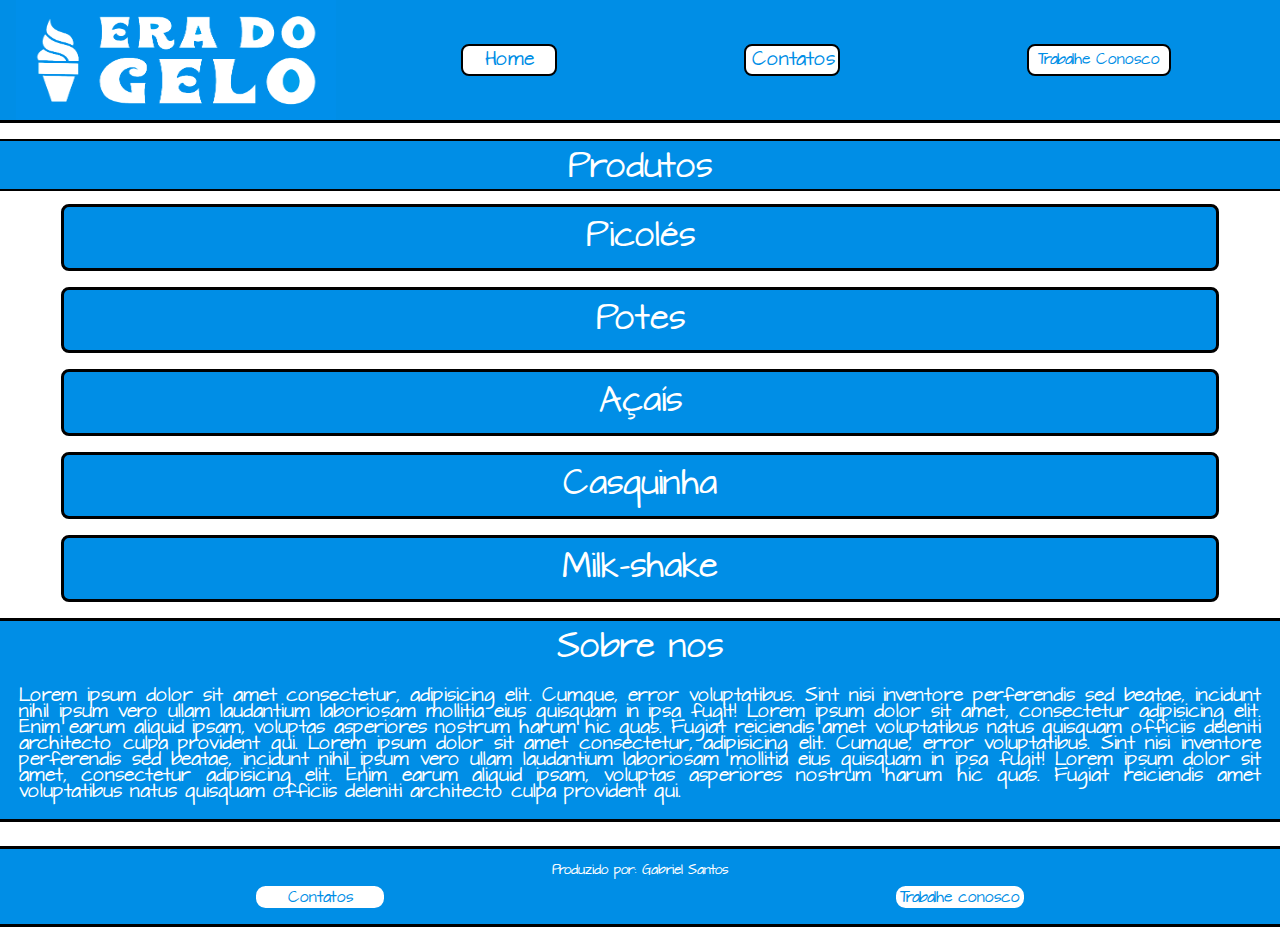
<file: index.html>
<!DOCTYPE html>
    <html lang="pt-br">

    <head>
        <meta charset="UTF-8">
        <meta http-equiv="X-UA-Compatible" content="IE=edge">
        <meta name="viewport" content="width=device-width, initial-scale=1.0">
        <title>Era do gelo</title>
        <link rel="stylesheet" href="Css/reset.css">
        <link rel="stylesheet" href="Css/style.css">
    </head>

    <body>
        <header>
            <img class="MobileImg" src="Imagem/Logo.PNG" alt="Logo">
            <img class="DesktopImg" src="Imagem/LogoBranca.png" alt="Logo">
            <div>
                <button><a href="index.html">Home</a></button>
                <button><a href="Paginas/trabalheconosco.html">Contatos</a></button>
                <button class="BtnTrabalhe"><a href="Paginas/trabalheconosco.html">Trabalhe Conosco</a></button>
            </div>
        </header>
        <main id="MainHome">

            <div class="DivAnuncio">

            </div>
            <div>
                <h1>Produtos</h1>
            </div>

            <nav id="NavProduto">
                <ul>
                    <li><a class="AProduto" href="Paginas/picole.html">Picolés</a></li>
                    <li><a class="AProduto" href="Paginas/potes.html">Potes</a></li>
                    <li><a class="AProduto" href="Paginas/acais.html">Açaís</a></li>
                    <li><a class="AProduto" href="Paginas/casquinha.html">Casquinha</a></li>
                    <li><a class="AProduto" href="Paginas/milkshake.html">Milk-shake</a></li>
                </ul>
            </nav>
            <h1 id="MaisVendidosH1">Mais vendidos</h1>


        </main>
        <div>
            <section>
                <div class="MaisVendidosImg"> <img src="Imagem/Sem imagem.PNG" alt="">
                </div>
                <div class="MaisVendidosImg"> <img src="Imagem/Sem imagem.PNG" alt="">
                </div>
                <div class="MaisVendidosImg"> <img src="Imagem/Sem imagem.PNG" alt="">
                </div>
            </section>
            <nav id="MaisVendidosNav">
                <div class="MaisVendidos">
                    <h1>Limão</h1>
                    <button><a href="Paginas/picole.html">Paçoca</a></button>
                </div>
                <div class="MaisVendidos">
                    <h1>Açaí 300ml</h1>
                    <button><a href="Paginas/acais.html">Ver mais</a></button>
                </div>
                <div class="MaisVendidos">
                    <h1>Milk-shake de chocolate</h1>
                    <button><a href="Paginas/milkshake.html">Ver mais</a></button>
                </div>
            </nav>
        </div>
        

        <div id="DivSobre">
            <h1>Sobre nos</h1>
            <p>Lorem ipsum dolor sit amet consectetur, adipisicing elit. Cumque, error voluptatibus. Sint nisi inventore
                perferendis sed beatae, incidunt nihil ipsum vero ullam laudantium laboriosam mollitia eius quisquam in ipsa
                fugit! Lorem ipsum dolor sit amet, consectetur adipisicing elit. Enim earum aliquid ipsam, voluptas
                asperiores nostrum harum hic quas. Fugiat reiciendis amet voluptatibus natus quisquam officiis deleniti
                architecto culpa provident qui. Lorem ipsum dolor sit amet consectetur, adipisicing elit. Cumque, error
                voluptatibus. Sint nisi inventore
                perferendis sed beatae, incidunt nihil ipsum vero ullam laudantium laboriosam mollitia eius quisquam in ipsa
                fugit! Lorem ipsum dolor sit amet, consectetur adipisicing elit. Enim earum aliquid ipsam, voluptas
                asperiores nostrum harum hic quas. Fugiat reiciendis amet voluptatibus natus quisquam officiis deleniti
                architecto culpa provident qui.</p>
        </div>
        <footer>
            <h3>Produzido por: Gabriel Santos</h3>
            <nav id="NavMenu">
                <ul>
                    <li class="LiMenu"><a href="Paginas/trabalheconosco.html">Contatos</a></li>
                    <li class="LiMenu"><a href="Paginas/trabalheconosco.html">Trabalhe conosco</a></li>
                </ul>
            </nav>
        </footer>
        <script defer src="Script/script.js"> </script>
    </body>

    </html>
</file>
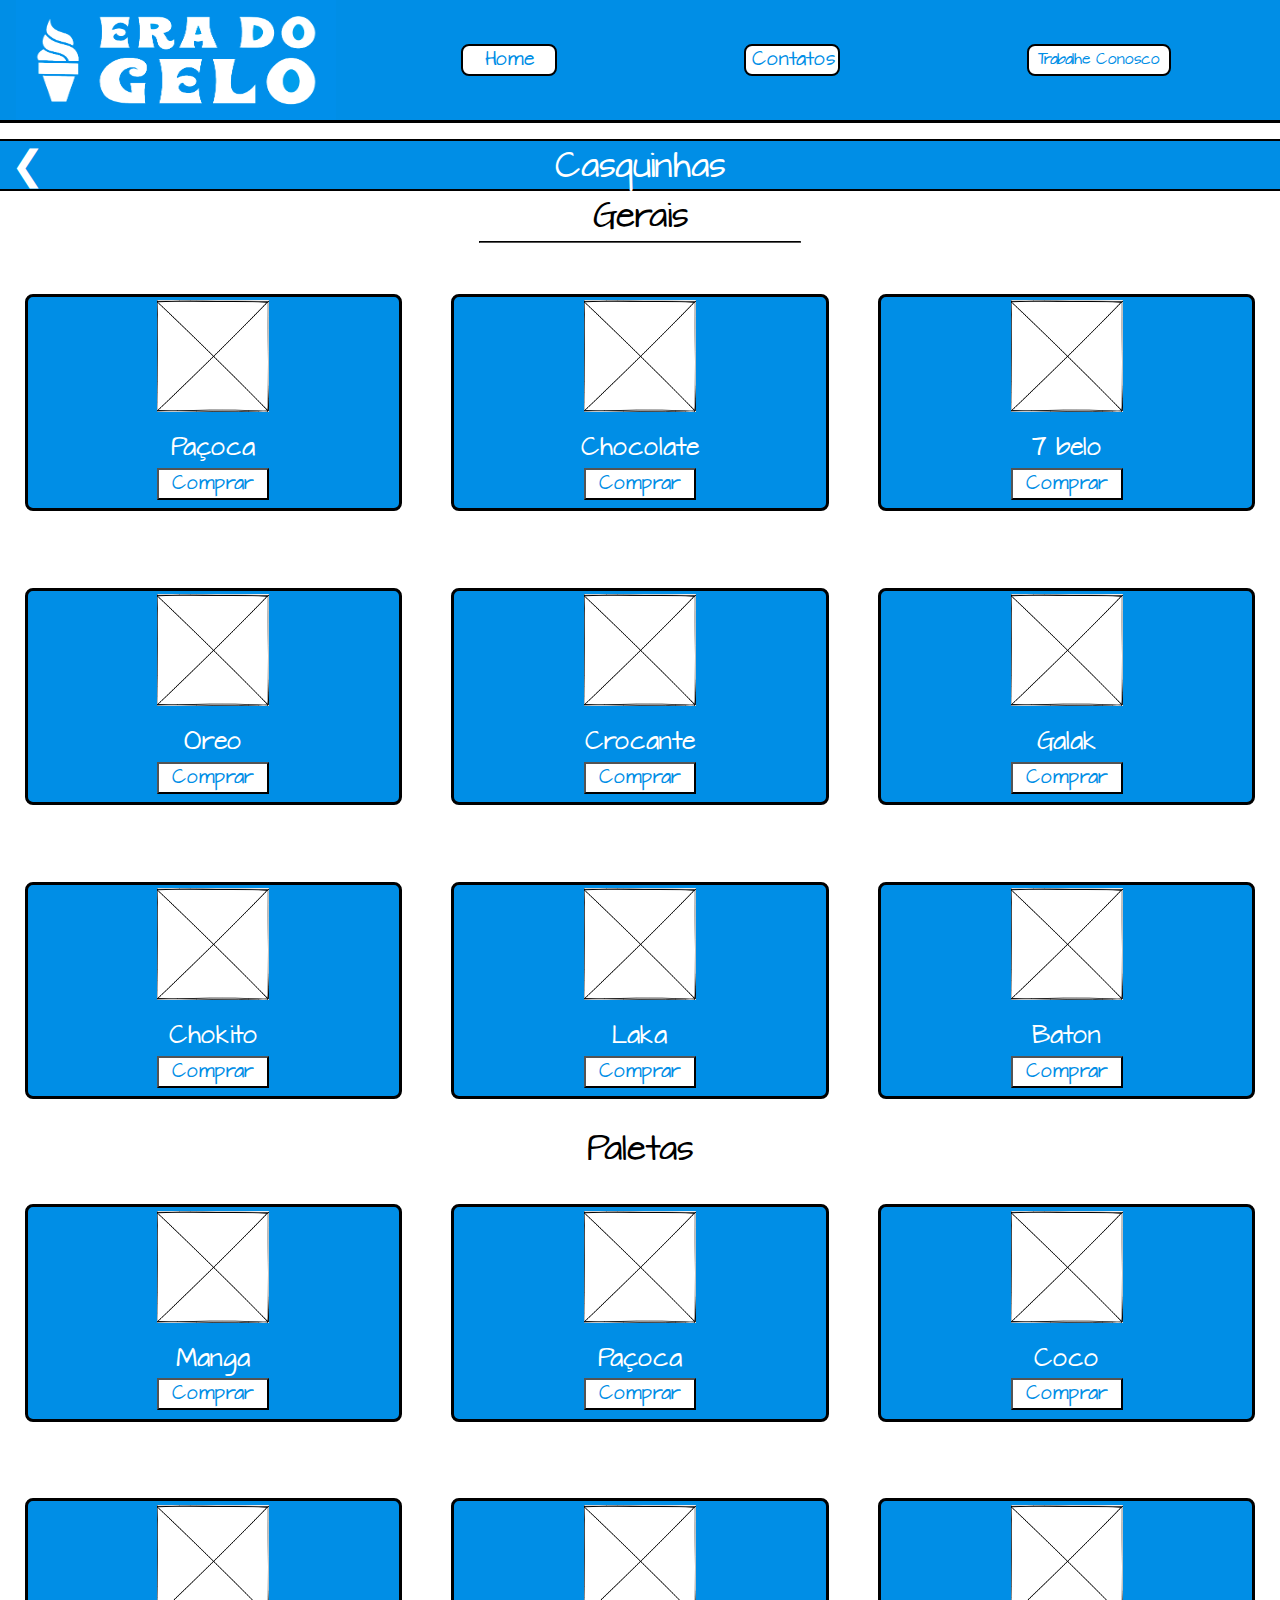
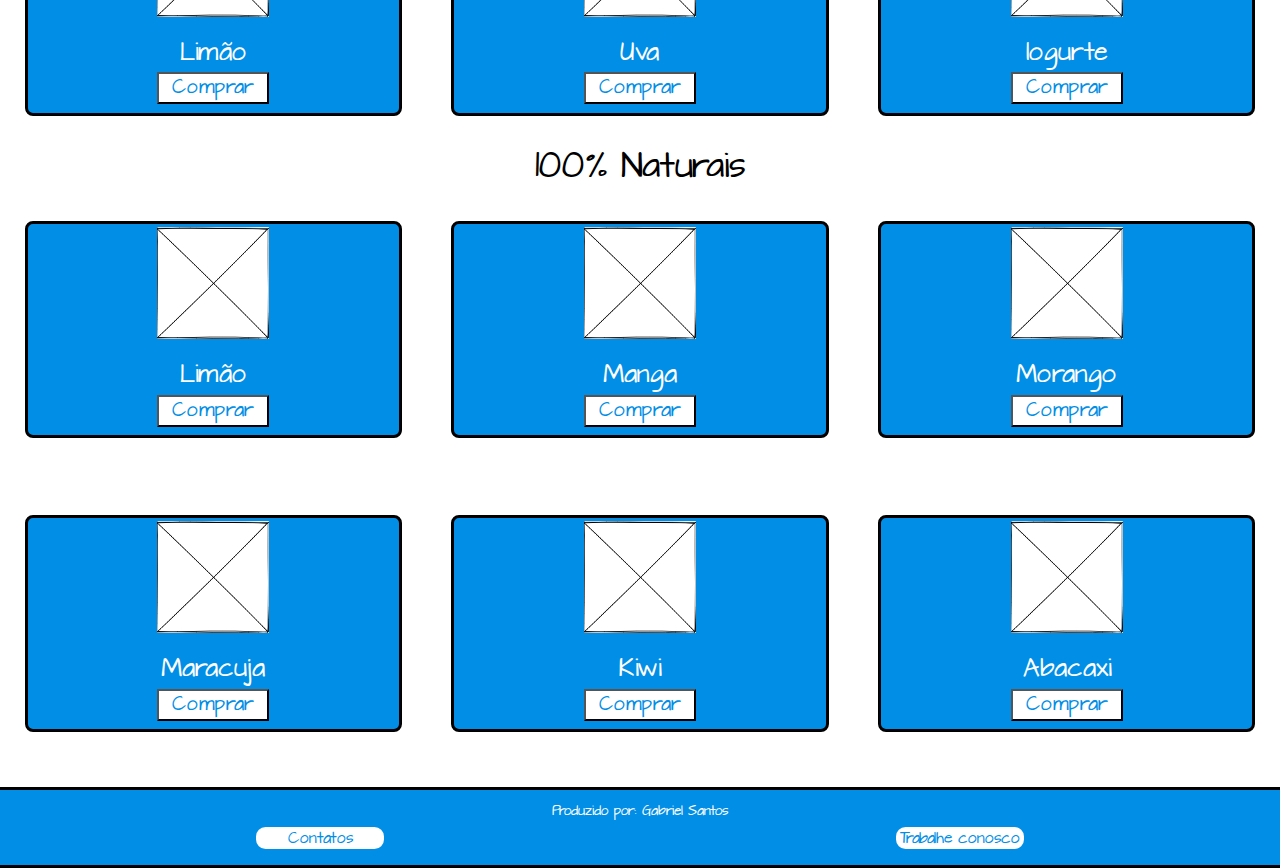
<file: Paginas/casquinha.html>
<!DOCTYPE html>
<html lang="pt-br">

<head>
    <meta charset="UTF-8">
    <meta http-equiv="X-UA-Compatible" content="IE=edge">
    <meta name="viewport" content="width=device-width, initial-scale=1.0">
    <title>Casquinhas</title>
    <link rel="stylesheet" href="../Css/reset.css">
    <link rel="stylesheet" href="../Css/style.css">
</head>

<body>

    <body>
        <header>
            <img class="MobileImg" src="../Imagem/Logo.PNG" alt="Logo">
            <img class="DesktopImg" src="../Imagem/LogoBranca.png" alt="Logo">
            <div>
                <button><a href="../index.html">Home</a></button>
                <button><a href="trabalheconosco.html">Contatos</a></button>
                <button class="BtnTrabalhe"><a href="trabalheconosco.html">Trabalhe Conosco</a></button>
            </div>
        </header>
        <main id="MainPicole">
            <div class="DivTexto">
                <div>
                    <a href="../index.html">❮</a>
                </div>
                <h1>Casquinhas</h1>    
            </div>
            <h2>Gerais</h2>
            <section class="ProdutosImg">
                <div> <img src="../Imagem/Sem imagem.PNG" alt="">
                </div>
                <div> <img src="../Imagem/Sem imagem.PNG" alt="">
                </div>
                <div> <img src="../Imagem/Sem imagem.PNG" alt="">
                </div>
                <div> <img src="../Imagem/Sem imagem.PNG" alt="">
                </div>

            </section>
            <nav class="ProdutosNav">
                <div class="Produtos">
                    <h1>Paçoca</h1>
                    <button>Ver mais</button>
                </div>
                <div class="Produtos">
                    <h1>Chocolate</h1>
                    <button>Ver mais</button>
                </div>
                <div class="Produtos">
                    <h1>7 belo</h1>
                    <button>Ver mais</button>
                </div>
                <div class="Produtos">
                    <h1>Oreo</h1>
                    <button>Ver mais</button>
                </div>
            </nav>
            <section class="ProdutosImg">
                <div > <img src="../Imagem/Sem imagem.PNG" alt="">
                </div>
                <div > <img src="../Imagem/Sem imagem.PNG" alt="">
                </div>
                <div > <img src="../Imagem/Sem imagem.PNG" alt="">
                </div>
                <div > <img src="../Imagem/Sem imagem.PNG" alt="">
                </div>

            </section>
            <nav class="ProdutosNav">
                <div class="Produtos">
                    <h1>Crocante</h1>
                    <button>Ver mais</button>
                </div>
                <div class="Produtos">
                    <h1>Galak</h1>
                    <button>Ver mais</button>
                </div>
                <div class="Produtos">
                    <h1>Chokito</h1>
                    <button>Ver mais</button>
                </div>
                <div class="Produtos">
                    <h1>Laka</h1>
                    <button>Ver mais</button>
                </div>
            </nav>
            <hr class="HrMenor">
            <div class="DivLinhaProduto">
                <div class="DivPicoles">
                    <img src="../Imagem/Sem imagem.PNG" alt="Picole de paçoca">
                    <h1>Paçoca</h1>
                    <button>Comprar</button>
                </div>
                <div class="DivPicoles">
                    <img src="../Imagem/Sem imagem.PNG" alt="Picole de chocolate">
                    <h1>Chocolate</h1>
                    <button>Comprar</button>
                </div>
                <div class="DivPicoles">
                    <img src="../Imagem/Sem imagem.PNG" alt="Picole da 7 Belo">
                    <h1>7 belo</h1>
                    <button>Comprar</button>
                </div>
            </div>
            <div class="DivLinhaProduto">
                <div class="DivPicoles">
                    <img src="../Imagem/Sem imagem.PNG" alt="Picole de Oreo">
                    <h1>Oreo</h1>
                    <button>Comprar</button>
                </div>
                <div class="DivPicoles">
                    <img src="../Imagem/Sem imagem.PNG" alt="Picole da Crocante">
                    <h1>Crocante</h1>
                    <button>Comprar</button>
                </div>
                <div class="DivPicoles">
                    <img src="../Imagem/Sem imagem.PNG" alt="Picole da Galak">
                    <h1>Galak</h1>
                    <button>Comprar</button>
                </div>
            </div>
            <div class="DivLinhaProduto">
                <div class="DivPicoles">
                    <img src="../Imagem/Sem imagem.PNG" alt="Picole da Chokito">
                    <h1>Chokito</h1>
                    <button>Comprar</button>
                </div>
                <div class="DivPicoles">
                    <img src="../Imagem/Sem imagem.PNG" alt="Picole da Laka">
                    <h1>Laka</h1>
                    <button>Comprar</button>
                </div>
                <div class="DivPicoles">
                    <img src="../Imagem/Sem imagem.PNG" alt="Picole da Baton">
                    <h1>Baton</h1>
                    <button>Comprar</button>
                </div>
            </div>
            <h2>Paletas</h2>
            <section class="ProdutosImg">
                <div > <img src="../Imagem/Sem imagem.PNG" alt="">
                </div>
                <div > <img src="../Imagem/Sem imagem.PNG" alt="">
                </div>
                <div > <img src="../Imagem/Sem imagem.PNG" alt="">
                </div>
                <div > <img src="../Imagem/Sem imagem.PNG" alt="">
                </div>

            </section>
            
            <nav class="ProdutosNav">
                <div class="Produtos">
                    <h1>Manga</h1>
                    <button>Ver mais</button>
                </div>
                <div class="Produtos">
                    <h1>Paçoca</h1>
                    <button>Ver mais</button>
                </div>
                <div class="Produtos">
                    <h1>Coco</h1>
                    <button>Ver mais</button>
                </div>
                <div class="Produtos">
                    <h1>Limão</h1>
                    <button>Ver mais</button>
                </div>
            </nav>
            <div class="DivLinhaProduto">
                <div class="DivPicoles">
                    <img src="../Imagem/Sem imagem.PNG" alt="Paleta de manga">
                    <h1>Manga</h1>
                    <button>Comprar</button>
                </div>
                <div class="DivPicoles">
                    <img src="../Imagem/Sem imagem.PNG" alt="Paleta de paçoca">
                    <h1>Paçoca</h1>
                    <button>Comprar</button>
                </div>
                <div class="DivPicoles">
                    <img src="../Imagem/Sem imagem.PNG" alt="Paleta de coco">
                    <h1>Coco</h1>
                    <button>Comprar</button>
                </div>
            </div>
            <div class="DivLinhaProduto">

            <div class="DivPicoles">
                <img src="../Imagem/Sem imagem.PNG" alt="Paleta de limão">
                <h1>Limão</h1>
                <button>Comprar</button>
            </div>
            <div class="DivPicoles">
                <img src="../Imagem/Sem imagem.PNG" alt="Paleta de uva">
                <h1>Uva</h1>
                <button>Comprar</button>
            </div>
            <div class="DivPicoles">
                <img src="../Imagem/Sem imagem.PNG" alt="Paleta de iogurte">
                <h1>Iogurte</h1>
                <button>Comprar</button>
            </div>
            </div>
            <h2>100% Naturais</h2>

            <section class="ProdutosImg">
                <div > <img src="../Imagem/Sem imagem.PNG" alt="">
                </div>
                <div > <img src="../Imagem/Sem imagem.PNG" alt="">
                </div>
                <div > <img src="../Imagem/Sem imagem.PNG" alt="">
                </div>
                <div > <img src="../Imagem/Sem imagem.PNG" alt="">
                </div>

            </section>
            <nav class="ProdutosNav">
                <div class="Produtos">
                    <h1>Limão</h1>
                    <button>Ver mais</button>
                </div>
                <div class="Produtos">
                    <h1>Manga</h1>
                    <button>Ver mais</button>
                </div>
                <div class="Produtos">
                    <h1>Morango</h1>
                    <button>Ver mais</button>
                </div>
                <div class="Produtos">
                    <h1>Maracuja</h1>
                    <button>Ver mais</button>
                </div>
            </nav>
            <div class="DivLinhaProduto">

            <div class="DivPicoles">
                <img src="../Imagem/Sem imagem.PNG" alt="Picole de Limão">
                <h1>Limão</h1>
                <button>Comprar</button>
            </div>
            <div class="DivPicoles">
                <img src="../Imagem/Sem imagem.PNG" alt="Picole de manga">
                <h1>Manga</h1>
                <button>Comprar</button>
            </div>
            <div class="DivPicoles">
                <img src="../Imagem/Sem imagem.PNG" alt="Picole de morango">
                <h1>Morango</h1>
                <button>Comprar</button>
            </div>
            </div>
            <div class="DivLinhaProduto">

            <div class="DivPicoles">
                <img src="../Imagem/Sem imagem.PNG" alt="Picole de maracuja">
                <h1>Maracuja</h1>
                <button>Comprar</button>
            </div>
            <div class="DivPicoles">
                <img src="../Imagem/Sem imagem.PNG" alt="Picole de kiwi">
                <h1>Kiwi</h1>
                <button>Comprar</button>
            </div>
            <div class="DivPicoles">
                <img src="../Imagem/Sem imagem.PNG" alt="Picole de Abacaxi">
                <h1>Abacaxi</h1>
                <button>Comprar</button>
            </div>
            </div>
        </main>
        <footer>
            <h3>Produzido por: Gabriel Santos</h3>
            <nav id="NavMenu">
                <ul>
                    <li class="LiMenu"><a href="TrabalheConosco.html">Contatos</a></li>
                    <li class="LiMenu"><a href="TrabalheConosco.html">Trabalhe conosco</a></li>
                </ul>
            </nav>
        </footer>
        <script defer src="../Script/script.js"> </script>
    </body>

</html>
</file>
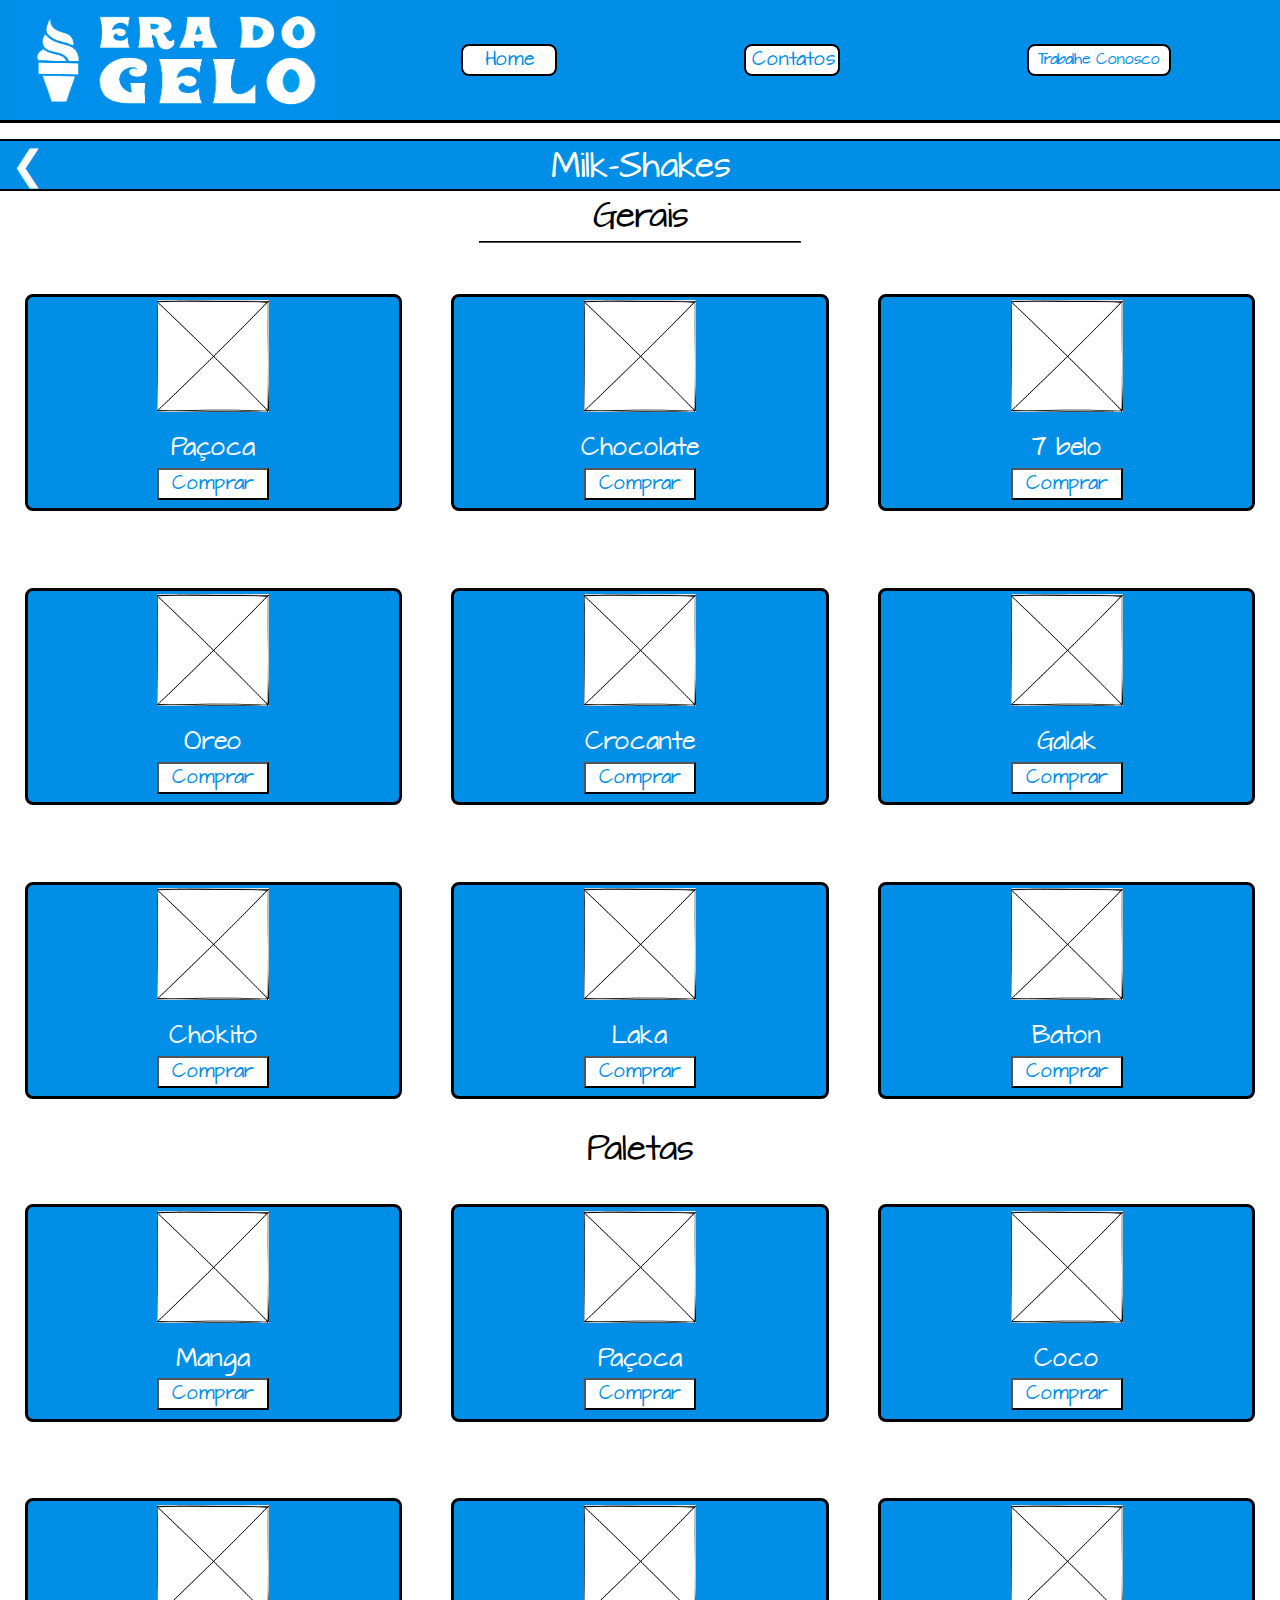
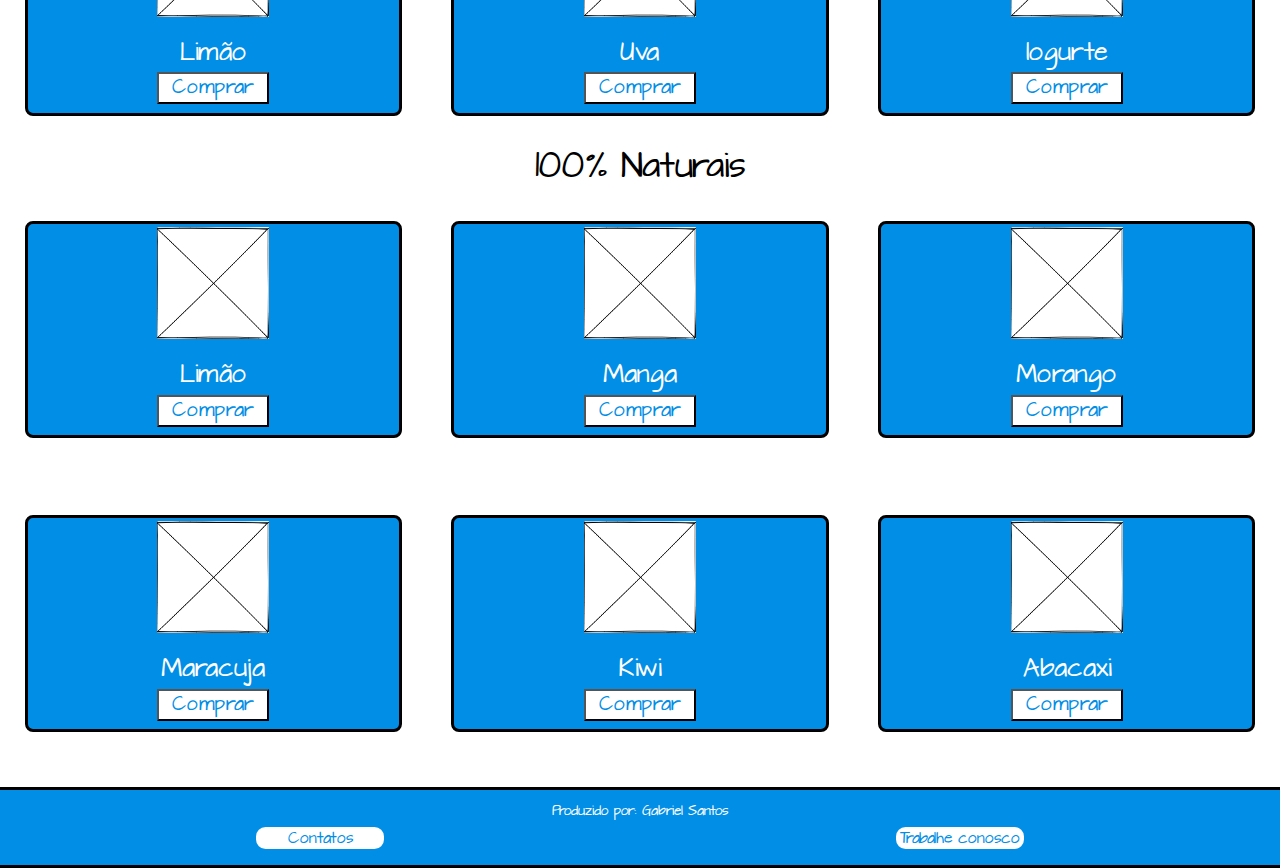
<file: Paginas/milkshake.html>
<!DOCTYPE html>
<html lang="pt-br">

<head>
    <meta charset="UTF-8">
    <meta http-equiv="X-UA-Compatible" content="IE=edge">
    <meta name="viewport" content="width=device-width, initial-scale=1.0">
    <title>Milk-Shakes</title>
    <link rel="stylesheet" href="../Css/reset.css">
    <link rel="stylesheet" href="../Css/style.css">
</head>

<body>

    <body>
        <header>
            <img class="MobileImg" src="../Imagem/Logo.PNG" alt="Logo">
            <img class="DesktopImg" src="../Imagem/LogoBranca.png" alt="Logo">
            <div>
                <button><a href="../index.html">Home</a></button>
                <button><a href="trabalheconosco.html">Contatos</a></button>
                <button class="BtnTrabalhe"><a href="trabalheconosco.html">Trabalhe Conosco</a></button>
            </div>
        </header>
        <main id="MainPicole">
            <div class="DivTexto">
                <div>
                    <a href="../index.html">❮</a>
                </div>
                <h1>Milk-Shakes</h1>    
            </div>
            <h2>Gerais</h2>
            <section class="ProdutosImg">
                <div> <img src="../Imagem/Sem imagem.PNG" alt="">
                </div>
                <div> <img src="../Imagem/Sem imagem.PNG" alt="">
                </div>
                <div> <img src="../Imagem/Sem imagem.PNG" alt="">
                </div>
                <div> <img src="../Imagem/Sem imagem.PNG" alt="">
                </div>

            </section>
            <nav class="ProdutosNav">
                <div class="Produtos">
                    <h1>Paçoca</h1>
                    <button>Ver mais</button>
                </div>
                <div class="Produtos">
                    <h1>Chocolate</h1>
                    <button>Ver mais</button>
                </div>
                <div class="Produtos">
                    <h1>7 belo</h1>
                    <button>Ver mais</button>
                </div>
                <div class="Produtos">
                    <h1>Oreo</h1>
                    <button>Ver mais</button>
                </div>
            </nav>
            <section class="ProdutosImg">
                <div > <img src="../Imagem/Sem imagem.PNG" alt="">
                </div>
                <div > <img src="../Imagem/Sem imagem.PNG" alt="">
                </div>
                <div > <img src="../Imagem/Sem imagem.PNG" alt="">
                </div>
                <div > <img src="../Imagem/Sem imagem.PNG" alt="">
                </div>

            </section>
            <nav class="ProdutosNav">
                <div class="Produtos">
                    <h1>Crocante</h1>
                    <button>Ver mais</button>
                </div>
                <div class="Produtos">
                    <h1>Galak</h1>
                    <button>Ver mais</button>
                </div>
                <div class="Produtos">
                    <h1>Chokito</h1>
                    <button>Ver mais</button>
                </div>
                <div class="Produtos">
                    <h1>Laka</h1>
                    <button>Ver mais</button>
                </div>
            </nav>
            <hr class="HrMenor">
            <div class="DivLinhaProduto">
                <div class="DivPicoles">
                    <img src="../Imagem/Sem imagem.PNG" alt="Picole de paçoca">
                    <h1>Paçoca</h1>
                    <button>Comprar</button>
                </div>
                <div class="DivPicoles">
                    <img src="../Imagem/Sem imagem.PNG" alt="Picole de chocolate">
                    <h1>Chocolate</h1>
                    <button>Comprar</button>
                </div>
                <div class="DivPicoles">
                    <img src="../Imagem/Sem imagem.PNG" alt="Picole da 7 Belo">
                    <h1>7 belo</h1>
                    <button>Comprar</button>
                </div>
            </div>
            <div class="DivLinhaProduto">
                <div class="DivPicoles">
                    <img src="../Imagem/Sem imagem.PNG" alt="Picole de Oreo">
                    <h1>Oreo</h1>
                    <button>Comprar</button>
                </div>
                <div class="DivPicoles">
                    <img src="../Imagem/Sem imagem.PNG" alt="Picole da Crocante">
                    <h1>Crocante</h1>
                    <button>Comprar</button>
                </div>
                <div class="DivPicoles">
                    <img src="../Imagem/Sem imagem.PNG" alt="Picole da Galak">
                    <h1>Galak</h1>
                    <button>Comprar</button>
                </div>
            </div>
            <div class="DivLinhaProduto">
                <div class="DivPicoles">
                    <img src="../Imagem/Sem imagem.PNG" alt="Picole da Chokito">
                    <h1>Chokito</h1>
                    <button>Comprar</button>
                </div>
                <div class="DivPicoles">
                    <img src="../Imagem/Sem imagem.PNG" alt="Picole da Laka">
                    <h1>Laka</h1>
                    <button>Comprar</button>
                </div>
                <div class="DivPicoles">
                    <img src="../Imagem/Sem imagem.PNG" alt="Picole da Baton">
                    <h1>Baton</h1>
                    <button>Comprar</button>
                </div>
            </div>
            <h2>Paletas</h2>
            <section class="ProdutosImg">
                <div > <img src="../Imagem/Sem imagem.PNG" alt="">
                </div>
                <div > <img src="../Imagem/Sem imagem.PNG" alt="">
                </div>
                <div > <img src="../Imagem/Sem imagem.PNG" alt="">
                </div>
                <div > <img src="../Imagem/Sem imagem.PNG" alt="">
                </div>

            </section>
            
            <nav class="ProdutosNav">
                <div class="Produtos">
                    <h1>Manga</h1>
                    <button>Ver mais</button>
                </div>
                <div class="Produtos">
                    <h1>Paçoca</h1>
                    <button>Ver mais</button>
                </div>
                <div class="Produtos">
                    <h1>Coco</h1>
                    <button>Ver mais</button>
                </div>
                <div class="Produtos">
                    <h1>Limão</h1>
                    <button>Ver mais</button>
                </div>
            </nav>
            <div class="DivLinhaProduto">
                <div class="DivPicoles">
                    <img src="../Imagem/Sem imagem.PNG" alt="Paleta de manga">
                    <h1>Manga</h1>
                    <button>Comprar</button>
                </div>
                <div class="DivPicoles">
                    <img src="../Imagem/Sem imagem.PNG" alt="Paleta de paçoca">
                    <h1>Paçoca</h1>
                    <button>Comprar</button>
                </div>
                <div class="DivPicoles">
                    <img src="../Imagem/Sem imagem.PNG" alt="Paleta de coco">
                    <h1>Coco</h1>
                    <button>Comprar</button>
                </div>
            </div>
            <div class="DivLinhaProduto">

            <div class="DivPicoles">
                <img src="../Imagem/Sem imagem.PNG" alt="Paleta de limão">
                <h1>Limão</h1>
                <button>Comprar</button>
            </div>
            <div class="DivPicoles">
                <img src="../Imagem/Sem imagem.PNG" alt="Paleta de uva">
                <h1>Uva</h1>
                <button>Comprar</button>
            </div>
            <div class="DivPicoles">
                <img src="../Imagem/Sem imagem.PNG" alt="Paleta de iogurte">
                <h1>Iogurte</h1>
                <button>Comprar</button>
            </div>
            </div>
            <h2>100% Naturais</h2>

            <section class="ProdutosImg">
                <div > <img src="../Imagem/Sem imagem.PNG" alt="">
                </div>
                <div > <img src="../Imagem/Sem imagem.PNG" alt="">
                </div>
                <div > <img src="../Imagem/Sem imagem.PNG" alt="">
                </div>
                <div > <img src="../Imagem/Sem imagem.PNG" alt="">
                </div>

            </section>
            <nav class="ProdutosNav">
                <div class="Produtos">
                    <h1>Limão</h1>
                    <button>Ver mais</button>
                </div>
                <div class="Produtos">
                    <h1>Manga</h1>
                    <button>Ver mais</button>
                </div>
                <div class="Produtos">
                    <h1>Morango</h1>
                    <button>Ver mais</button>
                </div>
                <div class="Produtos">
                    <h1>Maracuja</h1>
                    <button>Ver mais</button>
                </div>
            </nav>
            <div class="DivLinhaProduto">

            <div class="DivPicoles">
                <img src="../Imagem/Sem imagem.PNG" alt="Picole de Limão">
                <h1>Limão</h1>
                <button>Comprar</button>
            </div>
            <div class="DivPicoles">
                <img src="../Imagem/Sem imagem.PNG" alt="Picole de manga">
                <h1>Manga</h1>
                <button>Comprar</button>
            </div>
            <div class="DivPicoles">
                <img src="../Imagem/Sem imagem.PNG" alt="Picole de morango">
                <h1>Morango</h1>
                <button>Comprar</button>
            </div>
            </div>
            <div class="DivLinhaProduto">

            <div class="DivPicoles">
                <img src="../Imagem/Sem imagem.PNG" alt="Picole de maracuja">
                <h1>Maracuja</h1>
                <button>Comprar</button>
            </div>
            <div class="DivPicoles">
                <img src="../Imagem/Sem imagem.PNG" alt="Picole de kiwi">
                <h1>Kiwi</h1>
                <button>Comprar</button>
            </div>
            <div class="DivPicoles">
                <img src="../Imagem/Sem imagem.PNG" alt="Picole de Abacaxi">
                <h1>Abacaxi</h1>
                <button>Comprar</button>
            </div>
            </div>
        </main>
        <footer>
            <h3>Produzido por: Gabriel Santos</h3>
            <nav id="NavMenu">
                <ul>
                    <li class="LiMenu"><a href="TrabalheConosco.html">Contatos</a></li>
                    <li class="LiMenu"><a href="TrabalheConosco.html">Trabalhe conosco</a></li>
                </ul>
            </nav>
        </footer>
        <script defer src="../Script/script.js"> </script>
    </body>

</html>
</file>
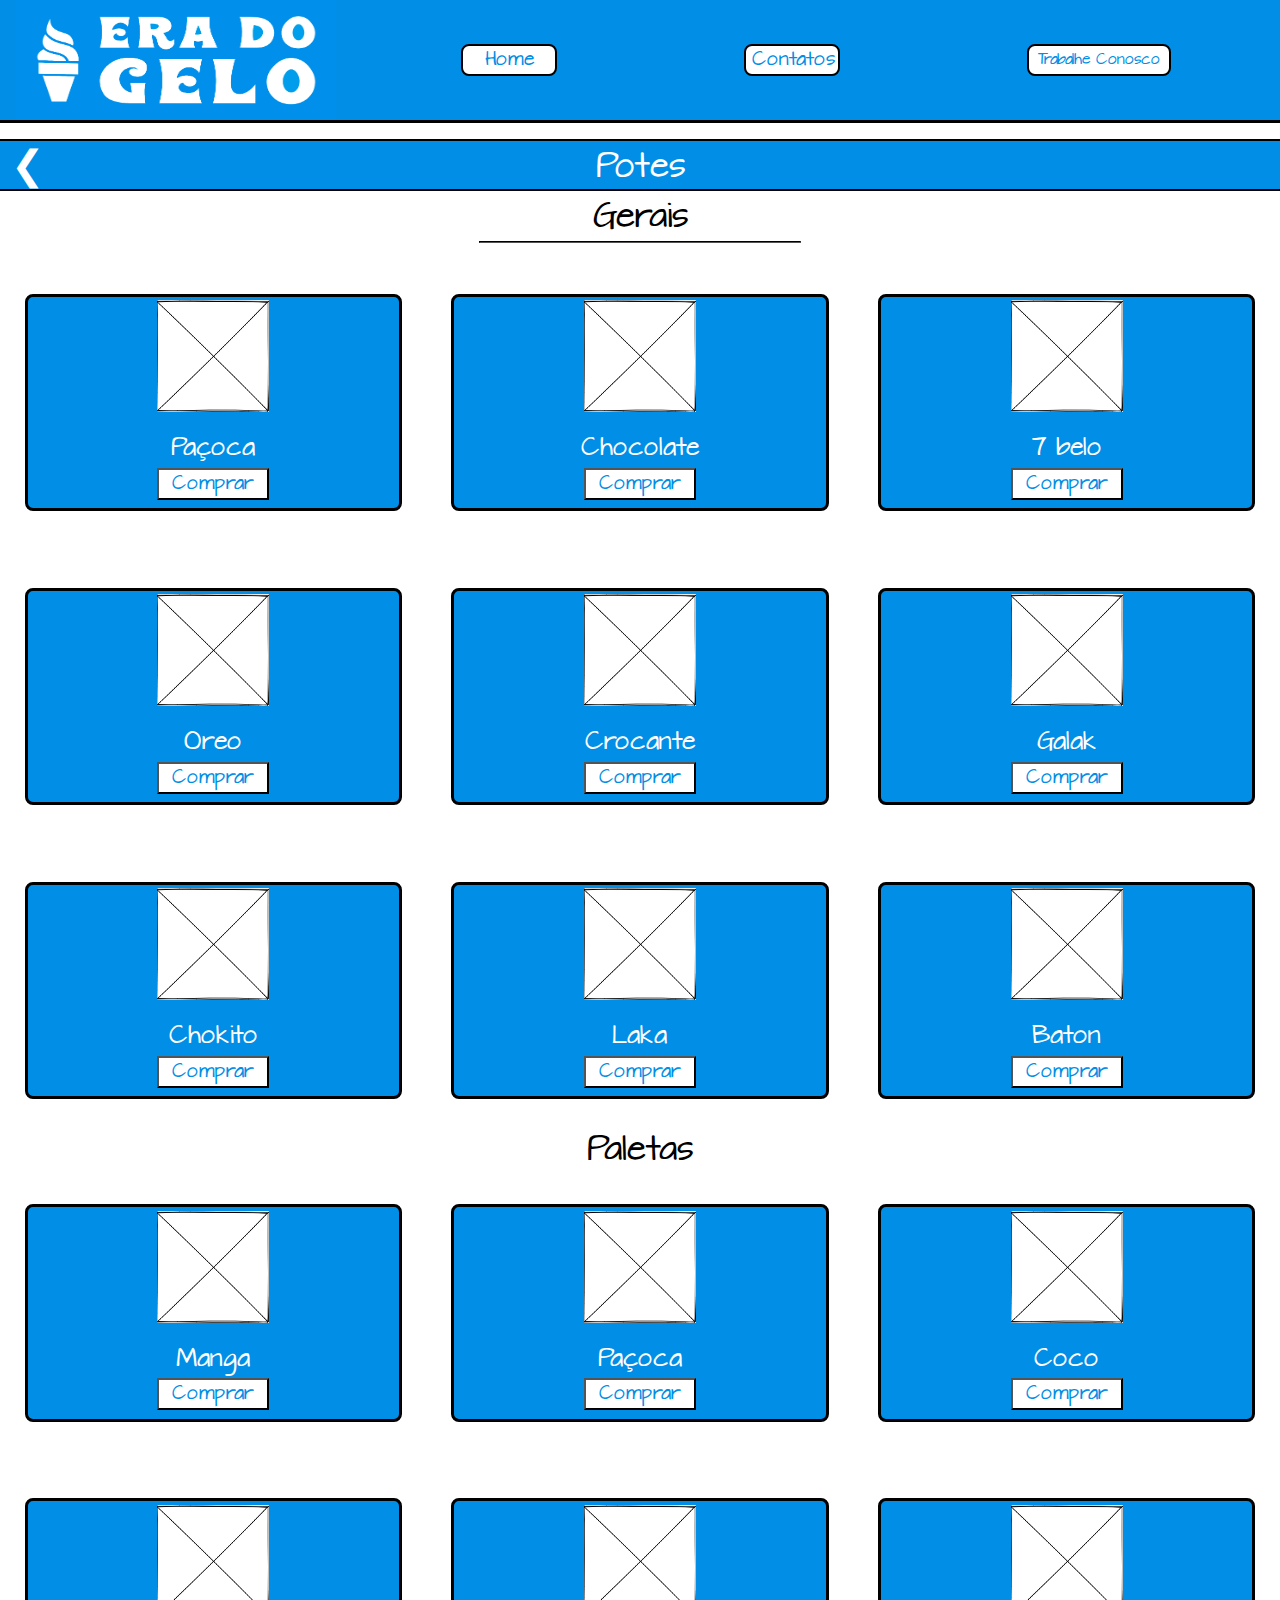
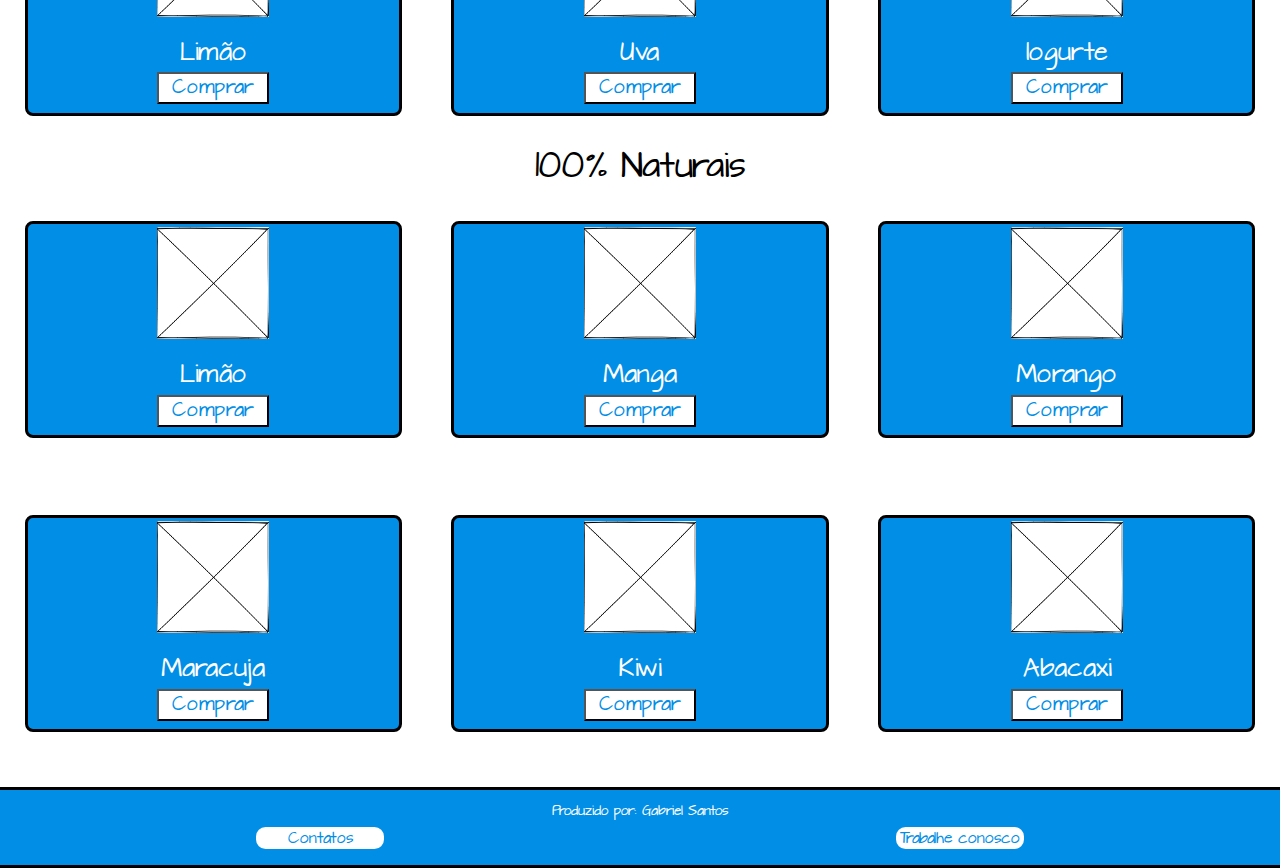
<file: Paginas/potes.html>
<!DOCTYPE html>
<html lang="pt-br">

<head>
    <meta charset="UTF-8">
    <meta http-equiv="X-UA-Compatible" content="IE=edge">
    <meta name="viewport" content="width=device-width, initial-scale=1.0">
    <title>Potes</title>
    <link rel="stylesheet" href="../Css/reset.css">
    <link rel="stylesheet" href="../Css/style.css">
</head>

<body>

    <body>
        <header>
            <img class="MobileImg" src="../Imagem/Logo.PNG" alt="Logo">
            <img class="DesktopImg" src="../Imagem/LogoBranca.png" alt="Logo">
            <div>
                <button><a href="../index.html">Home</a></button>
                <button><a href="trabalheconosco.html">Contatos</a></button>
                <button class="BtnTrabalhe"><a href="trabalheconosco.html">Trabalhe Conosco</a></button>
            </div>
        </header>
        <main id="MainPicole">
            <div class="DivTexto">
                <div>
                    <a href="../index.html">❮</a>
                </div>
                <h1>Potes</h1>    
            </div>
            <h2>Gerais</h2>
            <section class="ProdutosImg">
                <div> <img src="../Imagem/Sem imagem.PNG" alt="">
                </div>
                <div> <img src="../Imagem/Sem imagem.PNG" alt="">
                </div>
                <div> <img src="../Imagem/Sem imagem.PNG" alt="">
                </div>
                <div> <img src="../Imagem/Sem imagem.PNG" alt="">
                </div>

            </section>
            <nav class="ProdutosNav">
                <div class="Produtos">
                    <h1>Paçoca</h1>
                    <button>Ver mais</button>
                </div>
                <div class="Produtos">
                    <h1>Chocolate</h1>
                    <button>Ver mais</button>
                </div>
                <div class="Produtos">
                    <h1>7 belo</h1>
                    <button>Ver mais</button>
                </div>
                <div class="Produtos">
                    <h1>Oreo</h1>
                    <button>Ver mais</button>
                </div>
            </nav>
            <section class="ProdutosImg">
                <div > <img src="../Imagem/Sem imagem.PNG" alt="">
                </div>
                <div > <img src="../Imagem/Sem imagem.PNG" alt="">
                </div>
                <div > <img src="../Imagem/Sem imagem.PNG" alt="">
                </div>
                <div > <img src="../Imagem/Sem imagem.PNG" alt="">
                </div>

            </section>
            <nav class="ProdutosNav">
                <div class="Produtos">
                    <h1>Crocante</h1>
                    <button>Ver mais</button>
                </div>
                <div class="Produtos">
                    <h1>Galak</h1>
                    <button>Ver mais</button>
                </div>
                <div class="Produtos">
                    <h1>Chokito</h1>
                    <button>Ver mais</button>
                </div>
                <div class="Produtos">
                    <h1>Laka</h1>
                    <button>Ver mais</button>
                </div>
            </nav>
            <hr class="HrMenor">
            <div class="DivLinhaProduto">
                <div class="DivPicoles">
                    <img src="../Imagem/Sem imagem.PNG" alt="Picole de paçoca">
                    <h1>Paçoca</h1>
                    <button>Comprar</button>
                </div>
                <div class="DivPicoles">
                    <img src="../Imagem/Sem imagem.PNG" alt="Picole de chocolate">
                    <h1>Chocolate</h1>
                    <button>Comprar</button>
                </div>
                <div class="DivPicoles">
                    <img src="../Imagem/Sem imagem.PNG" alt="Picole da 7 Belo">
                    <h1>7 belo</h1>
                    <button>Comprar</button>
                </div>
            </div>
            <div class="DivLinhaProduto">
                <div class="DivPicoles">
                    <img src="../Imagem/Sem imagem.PNG" alt="Picole de Oreo">
                    <h1>Oreo</h1>
                    <button>Comprar</button>
                </div>
                <div class="DivPicoles">
                    <img src="../Imagem/Sem imagem.PNG" alt="Picole da Crocante">
                    <h1>Crocante</h1>
                    <button>Comprar</button>
                </div>
                <div class="DivPicoles">
                    <img src="../Imagem/Sem imagem.PNG" alt="Picole da Galak">
                    <h1>Galak</h1>
                    <button>Comprar</button>
                </div>
            </div>
            <div class="DivLinhaProduto">
                <div class="DivPicoles">
                    <img src="../Imagem/Sem imagem.PNG" alt="Picole da Chokito">
                    <h1>Chokito</h1>
                    <button>Comprar</button>
                </div>
                <div class="DivPicoles">
                    <img src="../Imagem/Sem imagem.PNG" alt="Picole da Laka">
                    <h1>Laka</h1>
                    <button>Comprar</button>
                </div>
                <div class="DivPicoles">
                    <img src="../Imagem/Sem imagem.PNG" alt="Picole da Baton">
                    <h1>Baton</h1>
                    <button>Comprar</button>
                </div>
            </div>
            <h2>Paletas</h2>
            <section class="ProdutosImg">
                <div > <img src="../Imagem/Sem imagem.PNG" alt="">
                </div>
                <div > <img src="../Imagem/Sem imagem.PNG" alt="">
                </div>
                <div > <img src="../Imagem/Sem imagem.PNG" alt="">
                </div>
                <div > <img src="../Imagem/Sem imagem.PNG" alt="">
                </div>

            </section>
            
            <nav class="ProdutosNav">
                <div class="Produtos">
                    <h1>Manga</h1>
                    <button>Ver mais</button>
                </div>
                <div class="Produtos">
                    <h1>Paçoca</h1>
                    <button>Ver mais</button>
                </div>
                <div class="Produtos">
                    <h1>Coco</h1>
                    <button>Ver mais</button>
                </div>
                <div class="Produtos">
                    <h1>Limão</h1>
                    <button>Ver mais</button>
                </div>
            </nav>
            <div class="DivLinhaProduto">
                <div class="DivPicoles">
                    <img src="../Imagem/Sem imagem.PNG" alt="Paleta de manga">
                    <h1>Manga</h1>
                    <button>Comprar</button>
                </div>
                <div class="DivPicoles">
                    <img src="../Imagem/Sem imagem.PNG" alt="Paleta de paçoca">
                    <h1>Paçoca</h1>
                    <button>Comprar</button>
                </div>
                <div class="DivPicoles">
                    <img src="../Imagem/Sem imagem.PNG" alt="Paleta de coco">
                    <h1>Coco</h1>
                    <button>Comprar</button>
                </div>
            </div>
            <div class="DivLinhaProduto">

            <div class="DivPicoles">
                <img src="../Imagem/Sem imagem.PNG" alt="Paleta de limão">
                <h1>Limão</h1>
                <button>Comprar</button>
            </div>
            <div class="DivPicoles">
                <img src="../Imagem/Sem imagem.PNG" alt="Paleta de uva">
                <h1>Uva</h1>
                <button>Comprar</button>
            </div>
            <div class="DivPicoles">
                <img src="../Imagem/Sem imagem.PNG" alt="Paleta de iogurte">
                <h1>Iogurte</h1>
                <button>Comprar</button>
            </div>
            </div>
            <h2>100% Naturais</h2>

            <section class="ProdutosImg">
                <div > <img src="../Imagem/Sem imagem.PNG" alt="">
                </div>
                <div > <img src="../Imagem/Sem imagem.PNG" alt="">
                </div>
                <div > <img src="../Imagem/Sem imagem.PNG" alt="">
                </div>
                <div > <img src="../Imagem/Sem imagem.PNG" alt="">
                </div>

            </section>
            <nav class="ProdutosNav">
                <div class="Produtos">
                    <h1>Limão</h1>
                    <button>Ver mais</button>
                </div>
                <div class="Produtos">
                    <h1>Manga</h1>
                    <button>Ver mais</button>
                </div>
                <div class="Produtos">
                    <h1>Morango</h1>
                    <button>Ver mais</button>
                </div>
                <div class="Produtos">
                    <h1>Maracuja</h1>
                    <button>Ver mais</button>
                </div>
            </nav>
            <div class="DivLinhaProduto">

            <div class="DivPicoles">
                <img src="../Imagem/Sem imagem.PNG" alt="Picole de Limão">
                <h1>Limão</h1>
                <button>Comprar</button>
            </div>
            <div class="DivPicoles">
                <img src="../Imagem/Sem imagem.PNG" alt="Picole de manga">
                <h1>Manga</h1>
                <button>Comprar</button>
            </div>
            <div class="DivPicoles">
                <img src="../Imagem/Sem imagem.PNG" alt="Picole de morango">
                <h1>Morango</h1>
                <button>Comprar</button>
            </div>
            </div>
            <div class="DivLinhaProduto">

            <div class="DivPicoles">
                <img src="../Imagem/Sem imagem.PNG" alt="Picole de maracuja">
                <h1>Maracuja</h1>
                <button>Comprar</button>
            </div>
            <div class="DivPicoles">
                <img src="../Imagem/Sem imagem.PNG" alt="Picole de kiwi">
                <h1>Kiwi</h1>
                <button>Comprar</button>
            </div>
            <div class="DivPicoles">
                <img src="../Imagem/Sem imagem.PNG" alt="Picole de Abacaxi">
                <h1>Abacaxi</h1>
                <button>Comprar</button>
            </div>
            </div>
        </main>
        <footer>
            <h3>Produzido por: Gabriel Santos</h3>
            <nav id="NavMenu">
                <ul>
                    <li class="LiMenu"><a href="TrabalheConosco.html">Contatos</a></li>
                    <li class="LiMenu"><a href="TrabalheConosco.html">Trabalhe conosco</a></li>
                </ul>
            </nav>
        </footer>
        <script defer src="../Script/script.js"> </script>
    </body>

</html>
</file>
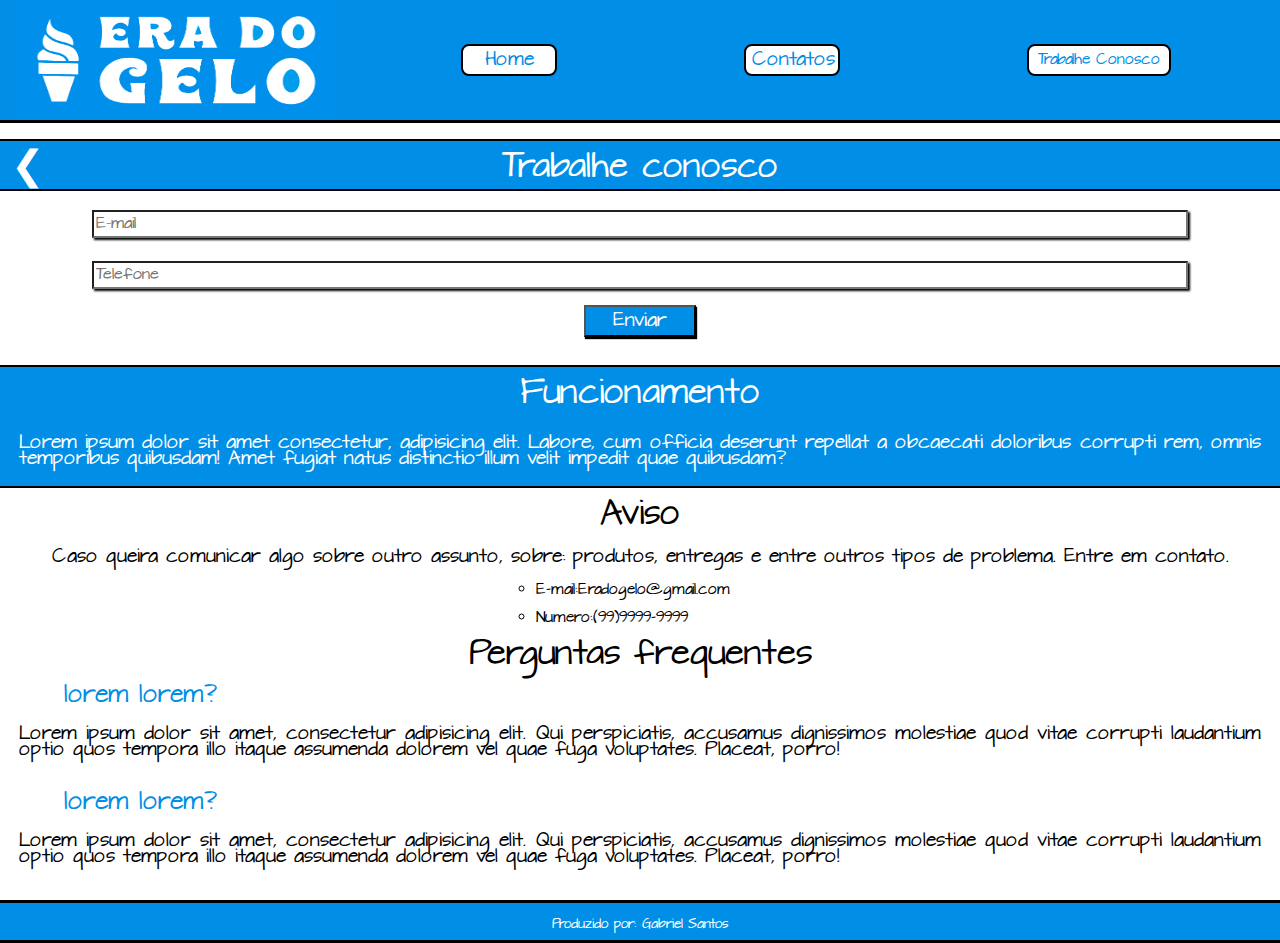
<file: Paginas/trabalheconosco.html>
<!DOCTYPE html>
<html lang="Pt-br">

<head>
    <meta charset="UTF-8">
    <meta http-equiv="X-UA-Compatible" content="IE=edge">
    <meta name="viewport" content="width=device-width, initial-scale=1.0">
    <title>Trabalhe conosco</title>
    <link rel="stylesheet" href="../Css/reset.css">
    <link rel="stylesheet" href="../Css/style.css">
</head>

<body>
    <header>
        <img class="MobileImg" src="../Imagem/Logo.PNG" alt="Logo">
        <img class="DesktopImg" src="../Imagem/LogoBranca.png" alt="Logo">
        <div>
            <button><a href="../index.html">Home</a></button>
            <button><a href="trabalheconosco.html">Contatos</a></button>
            <button class="BtnTrabalhe"><a href="trabalheconosco.html">Trabalhe Conosco</a></button>
        </div>
    </header>
    <main id="MainTrabalhe">
        <div class="DivTexto">
            <div>
                <a href="../index.html">❮</a>
            </div>
            <h1>Trabalhe conosco</h1>
        </div>
        <input type="text" name="" id="TextEmail" placeholder="E-mail">
        <input type="text" name="" id="TextTelefone" placeholder="Telefone">
        <input type="button" value="Enviar" id="Btn" onclick="Click()">
        <div>
            <h1>Funcionamento</h1>
            <p>Lorem ipsum dolor sit amet consectetur, adipisicing elit. Labore, cum officia deserunt repellat a
                obcaecati doloribus corrupti rem, omnis temporibus quibusdam! Amet fugiat natus distinctio illum velit
                impedit quae quibusdam?</p>
        </div>
        <h2>Aviso</h2>
        <p>Caso queira comunicar algo sobre outro assunto, sobre: produtos, entregas e entre outros tipos de problema.
            Entre em contato.</p>
        <ul>
            <li>E-mail:Eradogelo@gmail.com</li>
            <li>Numero:(99)9999-9999</li>
        </ul>
        <h2>Perguntas frequentes</h2>
        <h4>lorem lorem?</h4>
        <p>Lorem ipsum dolor sit amet, consectetur adipisicing elit. Qui perspiciatis, accusamus dignissimos molestiae
            quod vitae corrupti laudantium optio quos tempora illo itaque assumenda dolorem vel quae fuga voluptates.
            Placeat, porro!</p>
        <h4>lorem lorem?</h4>
        <p>Lorem ipsum dolor sit amet, consectetur adipisicing elit. Qui perspiciatis, accusamus dignissimos molestiae
            quod vitae corrupti laudantium optio quos tempora illo itaque assumenda dolorem vel quae fuga voluptates.
            Placeat, porro!</p>
    </main>
    <footer>
        <h3>Produzido por: Gabriel Santos</h3>
    </footer>
    <script defer src="../Script/script.js"> </script>
</body>

</html>
</file>
<file: Css/style.css>
@font-face {
    font-family: "Fonte-Architects";
    src: url(../Fonte/ArchitectsDaughter.ttf);
}

* {
    font-family: "Fonte-Architects";
}

body {
    background-color: white;
}

p {
    color: white;
    font-size: 1rem;
    text-align: justify;
    padding: 1.2rem;
    font-family: "Fonte-Architects";
}

h1 {
    color: #008EE6;
    font-size: 2rem;
    text-align: center;
    font-family: "Fonte-Architects";
    margin-top: 0.7rem;
}

header {
    display: flex;
    justify-content: center;
}

img {
    width: 100%;
    height: 10rem;
}

#NavImg {
    display: flex;
    flex-direction: column;
    align-items: center;
}

li,
.DivPicoles {
    width: 90%;
    background-color: #008EE6;
    border: black;
    border-style: solid;
    border-radius: 0.5rem;
    margin-bottom: 1rem;
}

footer {
    background-color: #008EE6;
    border: black solid;
    border-left: 0;
    border-right: 0;
    margin-top: 1rem;
}

nav a img {
    width: 10rem;
    height: 9rem;
}

hr {
    border-color: black;
    background-color: black;
}

h3 {
    text-align: center;
    color: #008EE6;
    font-size: 0.7rem;
    font-family: "Fonte-Architects";
    margin-top: 1rem;
    margin-bottom: 0.6rem;

}

h2 {
    font-size: 1.8rem;
    color: white;
    text-align: center;
    font-family: "Fonte-Architects";

}

.AProduto {
    display: inline-block;
    color: white;
    width: 100%;
    text-align: center;
    text-decoration: none;
    font-size: 1.8rem;
    padding-top: 1rem;
    padding-bottom: 1rem;
}

.RedeSocial {
    height: 2rem;
    width: 2.5rem;
}

.LiMenu {
    background-color: white;
    border: white;
    border-radius: 0.6rem;
    border-style: solid;
    height: 1rem;
    width: 7.6rem;
}



.HrMenor {
    width: 20rem;
    margin-bottom: 0.8rem;
}

.DivPicoles img {
    width: 7rem;
    height: 7rem;
    display: inline;
    margin-bottom: 0.8rem;
}

.DivPicoles h1 {
    text-align: center;
    color: white;
    display: block;
    font-size: 1.3rem;
    margin-bottom: 0.5rem;
}

.DivLinhaProduto {
    display: flex;
    justify-content: space-around;
    align-items: center;
    flex-direction: row;
    width: 100%;
}

.DivPicoles button {
    display: inline;
    color: #008EE6;
    background-color: white;
    width: 7rem;
    margin-bottom: 0.2rem;
    font-size: 1rem;
}

.DivPicoles {
    padding-top: 0.2rem;
    width: 29%;
    background-color: #008EE6;
    border: black solid;
    text-align: center;
    display: inline-block;
    margin-bottom: 3%;
    margin-top: 3%;
    height: 13rem;
}

.DivAçaiImg {
    display: block;
    width: 20rem;
    border: black solid;
    border-bottom: 0;
    margin-top: 1rem;
    background-color: #008EE6;
}

.DivAçai {
    background-color: #008EE6;
    width: 20rem;
    height: 5rem;
    display: flex;
    border: black;
    border-style: solid;
    flex-direction: row;
    border-top: 0;
    justify-content: space-around;
    align-items: center;
    margin-bottom: 1.5rem;
}

.DivAçai button {
    display: inline;
    width: 8rem;
    height: 2.7rem;
    background-color: white;
    color: #008EE6;
    border: black solid 1px 1px 1px;
    font-size: 1.1rem;
    font-weight: bold;
}

.LiMenu a {
    color: #008EE6;
    display: inline-block;
    width: 100%;
    text-align: center;
    text-decoration: none;
    font-size: 0.8rem;
    font-family: "Fonte-Architects";
}

.DivTexto div a {
    color: white;
    text-decoration: none;
    font-size: 2.5rem;
    display: inline;
    margin-left: 0.7rem;
    position: absolute;
    margin-top: 0.4rem;
}

#MainPicole {
    display: flex;
    flex-direction: column;
    align-items: center;
    justify-content: center;
}

#DivSobre {
    background-color: #008EE6;
    border: black;
    border-style: solid;
    margin-bottom: 1.5rem;
    border-left: 0;
    border-right: 0;
}

#MainTrabalhe h4 {
    margin-top: 1rem;
    font-size: 1.3rem;
    width: 90%;
    text-align: left;
    color: #008EE6;
    font-weight: 400;
}

#Btn {
    width: 7rem;
    background-color: #008EE6;
    color: white;
    font-size: 1rem;
    margin-bottom: 1.8rem;
    box-shadow: 1px 2px 1px black;
}

#TextEmail,
#TextTelefone {
    width: 85%;
    margin-top: 0.4rem;
    margin-bottom: 1rem;
    box-shadow: 2px 2px 2px;

}

#NavMenu ul {
    display: flex;
    flex-direction: row;
    justify-content: space-around;
}

#MainTrabalhe ul {
    list-style: circle;
}

#MainTrabalhe div div {
    border: none;
}

#MainTrabalhe ul li {
    background-color: white;
    border: 0;
    font-size: 0.8rem;
    width: 13rem;
    align-self: center;
}

#MainTrabalhe,
#MainAçai,
ul {
    display: flex;
    justify-content: center;
    flex-direction: column;
    align-items: center;
}

#MainTrabalhe h2,
p,
#MainPicole h2 {
    color: black;
}

#MainTrabalhe div,
#MainHome div,
.DivTexto {
    background-color: #008EE6;
    border: black solid;
    border-left: 0;
    border-right: 0;
    border-width: 2.4px;
    margin-bottom: 0.8rem;
    width: 100%;
}

#MainTrabalhe div h1,
#MainHome div h1,
#DivSobre h1,
.DivTexto h1 {
    color: white;
    font-size: 1.8rem;
    margin-top: 0.8rem;
    margin-bottom: 0.4rem;
}

#DivSobre h1,
#DivSobre p,
#MainTrabalhe div p,
.DivAçai h1,
footer h3 {
    color: white;
}

header div button,
.Produtos,
.ProdutosImg,
.ProdutosNav,
section,
#MaisVendidosNav,
#MaisVendidosH1,
.MobileImg,
.DivAnuncio {
    display: none;
}

@media only screen and (min-width: 650px) {
    header {
        width: 100%;
        margin-bottom: 1rem;
        background-color: #008EE6;
        display: flex;
        justify-content: space-around;
        align-items: center;
        border: black solid;
        border-left: 0;
        border-right: 0;
        border-top: 0;

    }

    header div {
        display: flex;
        justify-content: space-around;
        flex-direction: row;
        width: 70%;
    }

    header div button a {
        text-decoration: none;
        color: #008EE6;

    }

    .DesktopImg {
        display: none;
    }

    .MobileImg {
        display: block;
    }

    header img {
        width: 20rem;
        height: 7.5rem;
    }

    header div button {
        display: inline;
        background-color: white;
        color: #008EE6;
        width: 6rem;
        border: black solid;
        border-radius: 0.5rem;
        border-width: 0.15rem;
    }

    header div button a {
        font-size: 1rem;
    }

    .BtnTrabalhe a {
        font-size: 0.8rem;
    }

    .BtnTrabalhe {
        width: 9rem;
    }
}

@media only screen and (min-width: 1300px) {
    header {
        width: 100%;
        margin-bottom: 1rem;
        background-color: #008EE6;
        display: flex;
        justify-content: space-around;
        align-items: center;
        border: black solid;
        border-left: 0;
        border-right: 0;
        border-top: 0;

    }

    header div button a {
        font-size: 1.1 rem;
    }

    .BtnTrabalhe a {
        font-size: 1.1rem;
    }

    .BtnTrabalhe {
        width: 12rem;
    }

    .DesktopImg {
        display: none;
    }

    .MobileImg {
        display: block;
    }

    #MainPicole .HrMenor,
    #MainPicole hr {
        display: none;
    }

    #MainPicole h2 {
        background-color: #008EE6;
        color: white;
        border: black solid;
        padding-top: 0.5rem;
        padding-bottom: 0.5rem;
        width: 100%;
    }

    #MainPicole div h2 {
        width: 100%;
    }

    header img {
        width: 20rem;
        height: 7.5rem;
    }

    header div button {
        display: inline;
        background-color: white;
        color: #008EE6;
        width: 12rem;
        border: black solid;
        margin-left: 3.5rem;
        margin-right: 3.5rem;
        border-radius: 0.5rem;
        border-width: 0.15rem;
        font-size: 1.1rem;
    }

    .DivAnuncio {
        margin-bottom: 30rem;
        display: block;
    }

    #NavProduto ul li {
        width: 15rem;
        height: 12rem;
        display: flex;
        justify-content: center;
        align-items: center;
        background-color: white;
    }

    .AProduto {
        color: #008EE6;
        font-size: 2.3rem;
    }

    #NavProduto ul {
        display: flex;
        flex-direction: row;
        justify-content: space-around;

    }

    #NavProduto {
        position: relative;
        bottom: 19rem;

    }



    #MainHome div h1 {
        border: black solid;
        border-width: 3px;
        padding-top: 1rem;
        border-left: 0;
        border-right: 0;
        border-top: 0;
        font-size: 3rem;
        margin-top: -0.5rem;
    }

    #MainHome div {
        height: 25rem;
        border-width: 3px;
    }

    #MainPicole .DivTexto,
    #MainAçai .DivTexto {
        background-color: white;
        border: none;
    }

    #MainPicole .DivTexto h1,
    #MainAçai .DivTexto h1 {
        font-size: 3rem;
        color: #008EE6;
    }

    #MaisVendidosH1 {
        display: block;
        position: relative;
        bottom: 14.5rem;
        font-size: 3rem;
        border: black solid;
        border-left: 0;
        border-right: 0;
        border-top: 0;
    }

    #MaisVendidosNav {
        display: flex;
        flex-direction: row;
        justify-content: space-around;
    }

    .ProdutosNav {
        display: flex;
        flex-direction: row;
        justify-content: space-around;
        width: 100%;
    }

    .MaisVendidosImg {
        display: inline-block;
        width: 30%;
        height: 1;
        border: black solid;
        border-bottom: 0;
        margin-top: 1rem;
        background-color: #008EE6;
    }

    .ProdutosImg {
        display: flex;
        justify-content: space-around;
        align-items: center;
        width: 100%;
        margin-top: 1rem;
    }

    .ProdutosImg div {
        border: black solid;
        width: 20%;

    }

    .MaisVendidos,
    .Produtos {
        background-color: #008EE6;
        width: 30%;
        height: 8rem;
        display: flex;
        border: black;
        border-style: solid;
        flex-direction: column;
        border-top: 0;
        justify-content: space-around;
        align-items: center;

    }

    .Produtos {
        width: 20%;
        margin-bottom: 1rem;
    }

    .DivTexto div a,
    .DivPicoles,
    .HrMenor {
        display: none;
    }


    .MaisVendidos h1,
    .Produtos h1 {
        color: white;
    }

    section {
        display: flex;
        justify-content: space-around;
    }

    .MaisVendidos button,
    .Produtos button {
        display: inline;
        width: 12rem;
        height: 3rem;
        background-color: white;
        color: #008EE6;
        border: black solid 1px 1px 1px;
        font-size: 1.1rem;
        font-weight: bold;
    }

    .MaisVendidos h1 {
        font-size: 1.8rem;
    }

    .MaisVendidos a {
        text-decoration: none;
        color: #008EE6;
    }

    #MainTrabalhe h2 {
        margin-top: 1rem;

    }

    header div button a {
        text-decoration: none;
        color: #008EE6;
    }

    #DivSobre {
        margin-top: 10rem;
        height: 20rem;
    }

    #DivSobre h1 {
        font-size: 3rem;
    }

    #DivSobre p {
        font-size: 1.2rem;
        margin-left: 9rem;
        margin-right: 9rem;
        text-align: justify;

    }

    .DivAçaiImg img {
        height: 20rem;
    }

    .DivAçaiImg {
        width: 40%;
    }

    .DivAçai {
        width: 40%;
        height: 8rem;
    }

    .DivAçai button {
        width: 45%;
        height: 4rem;
        font-size: 1.5rem;

    }

    .DivAçai h1 {
        font-size: 3rem;
    }


    #TextEmail,
    #TextTelefone {
        width: 65%;
    }

    #MainAçai {
        display: flex;
        justify-content: center;
        align-items: center;
    }

    #MainTrabalhe div h1,
    #MainTrabalhe div p {
        width: 50%;
    }

    #MainTrabalhe {
        margin-bottom: 5rem;
        text-align: center;
    }


    #MainTrabalhe div {
        display: flex;
        justify-content: center;
        flex-direction: column;
        align-items: center;
    }

    .LiMenu {
        width: 15rem;
    }
}
</file>
